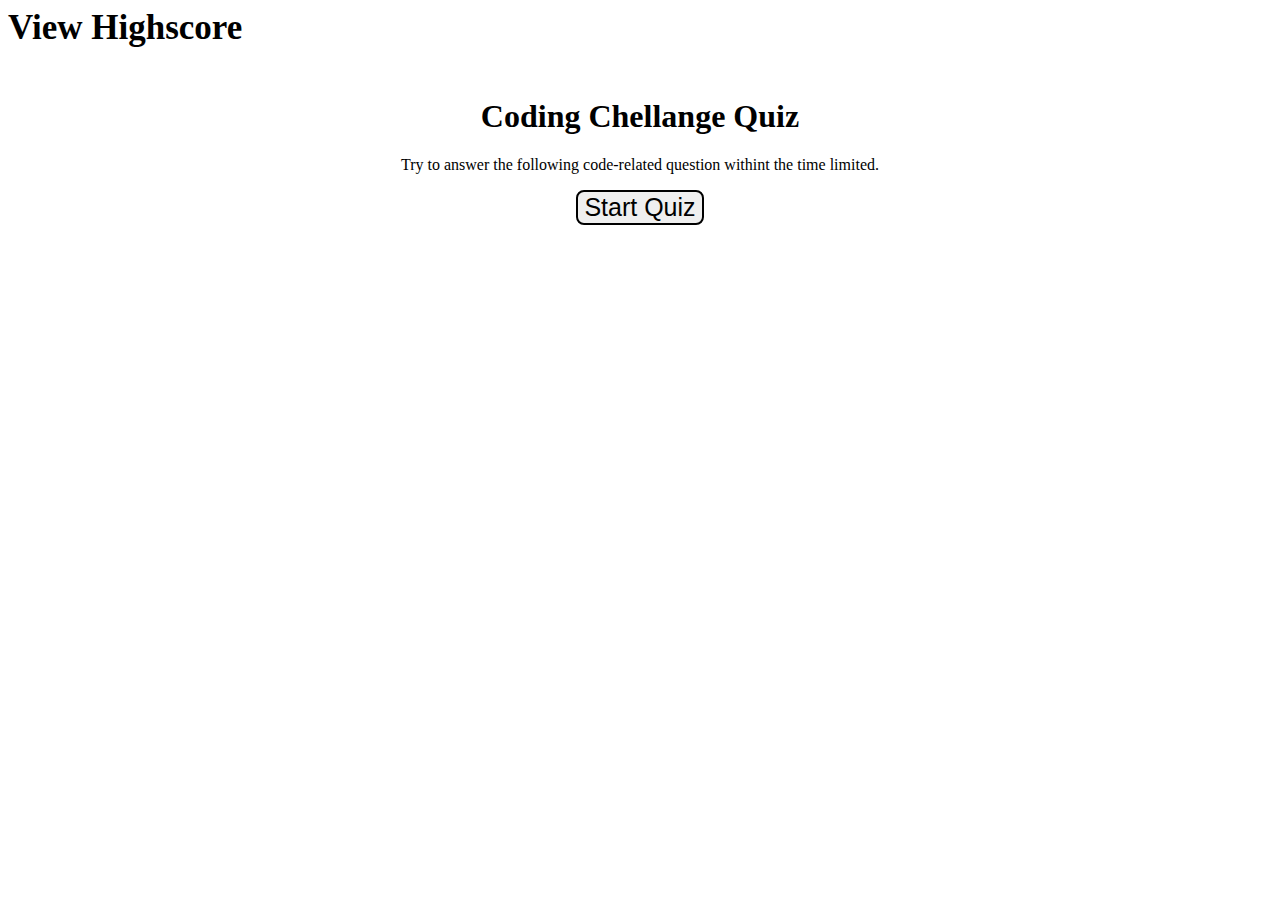
<file: index.html>
<!DOCTYPE html>
<html lang="en">
<head>
  <meta charset="UTF-8">
  <meta http-equiv="X-UA-Compatible" content="IE=edge">
  <meta name="viewport" content="width=device-width, initial-scale=1.0">
  <title>Code Quiz</title>
  <link rel="stylesheet" href="style.css">
</head>
<body>
  <header>
    <div id="view"> View Highscore</div>
    <div id="timer" class='timer'></div>
  </header>
  
  <div class="question-container">
    <h1> Coding Chellange Quiz</h1>
    <p> Try to answer the following code-related question withint the time limited.</p>
    <button id='btn-start'> Start Quiz </button>

    <div id="question-1" class="hidden" data-answer="Object-Based"> What type of Javascript language is?
      <ol>
        <li><button class="answer"> Object-Oriented</button></li>
        <li><button class="answer"> Object-Based</button></li>
        <li><button class="answer"> Functional programming</button></li>
        <li><button class="answer"> All of the above</button></li>
      </ol>

      <!-- <p class="correct-answer"> Answer: Object-Based</p> -->
    </div>
    <!-- Answer = Object base -->


    <div id="question-2" class="hidden" data-answer="It is a scripting language used to make the website interactive"> Which of the following statements is true about the Javascript?
      <ol>
        <li><button class="answer"> It is a scripting language used to make the website interactive </button></li>
        <li><button class="answer"> It is an advanced version of Java for Desktop and Mobile application development</button> </li>
        <li><button class="answer"> It is a markup language of Java to develop the webpages</button> </li>
        <li><button class="answer"> All of the above</button></li>
      </ol>
    </div>
    <!-- Answer: A) It is a scripting language used to make the website interactive -->

    <div id="question-3" class="hidden" data-answer="Semicolon (;)">Which symbol is used separate JavaScript statements? 
      <ol>
        <li><button class="answer"> Comma (,)</button></li>
        <li><button class="answer"> Colon (:)</button></li>
        <li><button class="answer"> Hyphen (_)</button></li>
        <li><button class="answer"> Semicolon (;)</button></li>
      </ol>
    </div>
    <!-- Answer: D) Semicolon (;) -->
    <div id="question-4" class="hidden" data-answer="All of the above"> JavaScript ignores?
      <ol>
        <li><button class="answer"> newlines</button></li>
        <li><button class="answer"> tabs</button></li>
        <li><button class="answer"> spaces</button></li>
        <li><button class="answer"> All of the above</button></li>
      </ol>
    </div>
<!-- all of the above -->
<div id="result"> </div>

  </div>

  <div class="all-done-container hidden"> 
    <h1> All Done</h1>
    <p class=""> Your final score is: <span id="final-score"></span></p>
    <div>
      <label for="initial">Enter your initials:</label>
      <input type="text" id='initial' name="initial" value=""/>
    </div>

    <button id="submit-btn"> Submit</button>
    
  </div> 

  
  
<script src="script.js"></script>
</body>
</html>
</file>
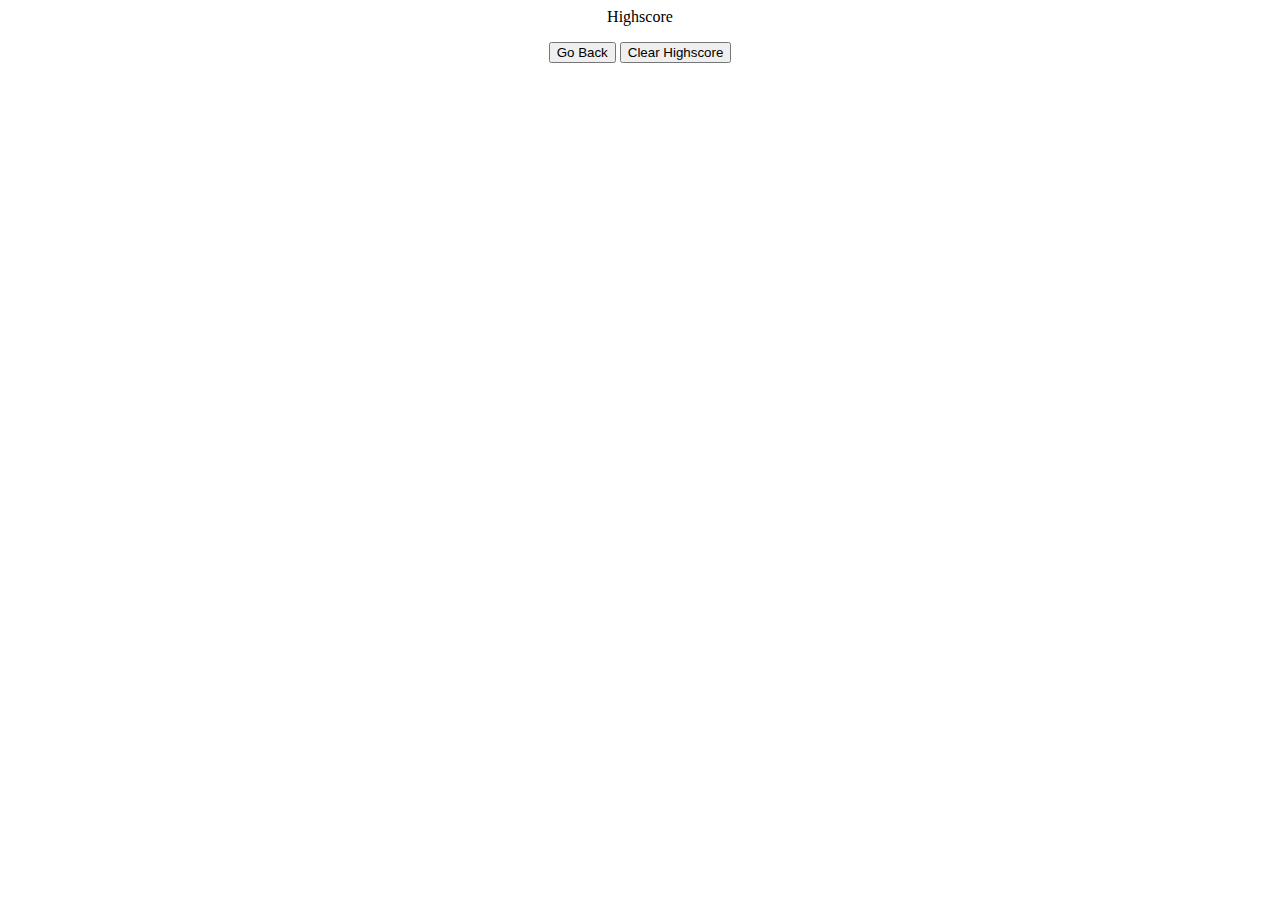
<file: score.html>
<!DOCTYPE html>
<html lang="en">
<head>
  <meta charset="UTF-8">
  <meta http-equiv="X-UA-Compatible" content="IE=edge">
  <meta name="viewport" content="width=device-width, initial-scale=1.0">
  <link rel="stylesheet" href="style.css" >
  <title>Document</title>
</head>
<body>
  <div class="highscore" > Highscore </div>
  <ul id="highscore" >

  </ul>
  <button id="btn-go-back">Go Back</button>
  <button id="btn-clear" value="reset">Clear Highscore</button>

<script src="./score.js"> </script>
</body>
</html>
</file>
<file: style.css>
header {
  font-size: 35px;
  display: flex;
  font-weight: bold;
  flex-wrap: wrap;
  justify-content: space-between;
  margin-bottom: 50px;
}

body {
  
  justify-content: center;
  position: relative;
  text-align: center; 
}

#btn-start {
  font-size: 25px;
  border: 2px solid black;
  border-radius: 8px;
}

#btn-start:hover {
  background-color: #004643; 
}

.hidden {
  display: none;
}

.answer  {
  display: flex;
  justify-content: center;
  position: relative;
  

}

li {
  background-color: #abd1c6; 
  margin-top: 10px;
  padding: 5px 15px;
  width: 80%;
  font-size: 18px;
  color: black; 
  list-style-type: none;

}
#sumbit-btn {
  background-color: #004643; 
}
</file>
